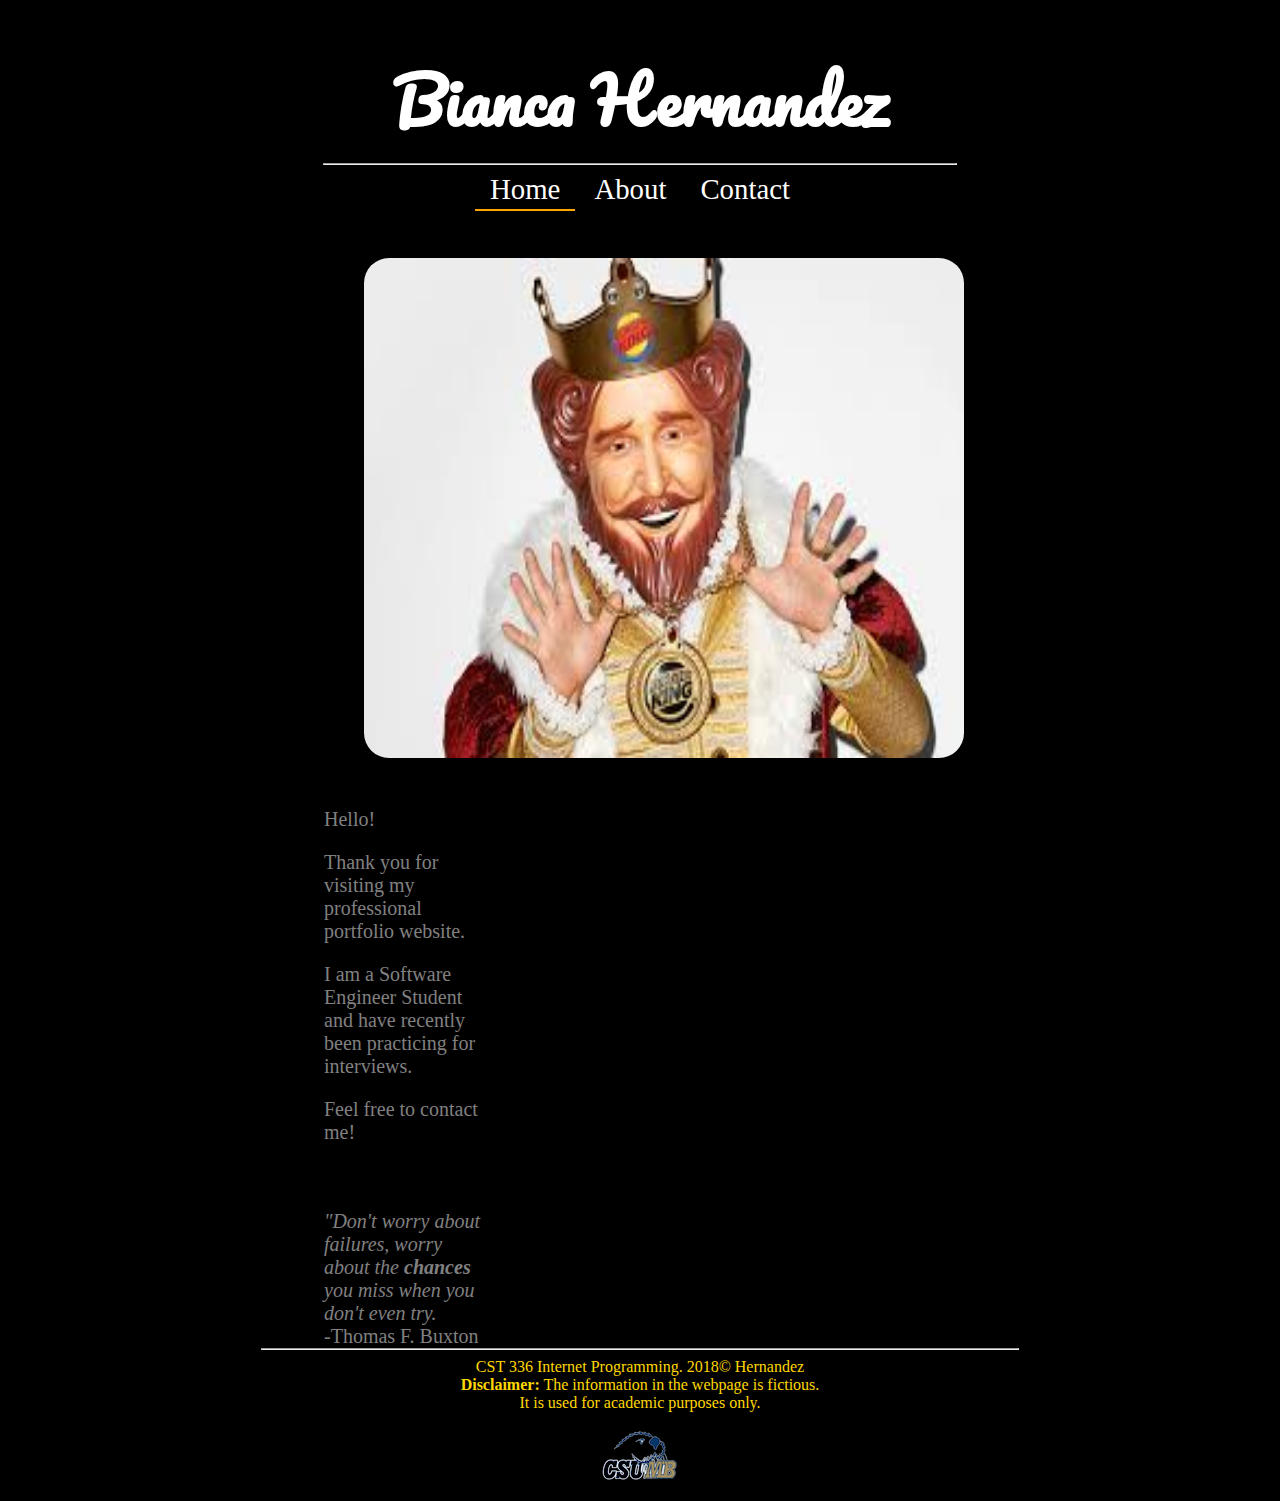
<file: portfolio/index.html>
<!DOCTYPE html>
<html>
<!--

First Website
and comment
in html
(comments can span multiple lines)

-->

<!-- This is the head -->
<!-- All styles and javascript go inside the head -->
    <head>
        <!--links to external style file-->
        <link href="css/styles.css" rel="stylesheet" type="text/css"/>
        <link href="https://fonts.googleapis.com/css?family=Pacifico" rel="stylesheet">
        <!--Title that shows up on tab-->
        <title> Bianca Hernandez: Personal Website </title>
    </head>
<!-- closing head -->

    <!-- This is the body -->
    <!-- This is where we place the content of our website -->
    <body>
        
        <!--This is the header of the page-->
        <header>
            <h1> Bianca Hernandez </h1>
        </header>
        
        <!--This is the navigation bar-->
        <nav>
            <hr width = "50%" />
            <a href="index.html" style="border-bottom:2px orange solid;">Home</a>
            <a href="about.html">About</a>
            <a href="contact.html">Contact</a>
        </nav>
        
        <br/><br/>
        
        <!--Main body of page-->
        <main>
            
            <!--image div-->
            <figure id="me">
                <img src="img/bkh2.jpeg" id="myImage" alt="Picture of Bianca Hernandez" />
            </figure>
            
            <div id="welcomeText">
                Hello! <br/>
                <p>Thank you for visiting my professional portfolio website.</p>
                <p>I am a Software Engineer Student and have recently been practicing for interviews.</p>
                <p>Feel free to contact me!</p>
                
                <br/><br/>
                
                <em>"Don't worry about failures, worry about the <strong>chances</strong> you miss when you don't even try.</em>
                <br/>
                -Thomas F. Buxton
            </div>
            
        </main>
        
        <!-- This is the footer -->
        <!-- The footer goes inside the body but not always -->
        <footer>
            <hr>
            CST 336 Internet Programming. 2018&copy; Hernandez <br/>
            <strong>Disclaimer:</strong> The information in the webpage is fictious.
            <br/>
            It is used for academic purposes only.
            <figure id="logo">
                <img src="img/csumb.png" alt="CSUMB Logo" />
            </figure>
            
        </footer>
        <!-- closing footer -->
        
    </body>
    <!-- closing body -->

</html>
</file>
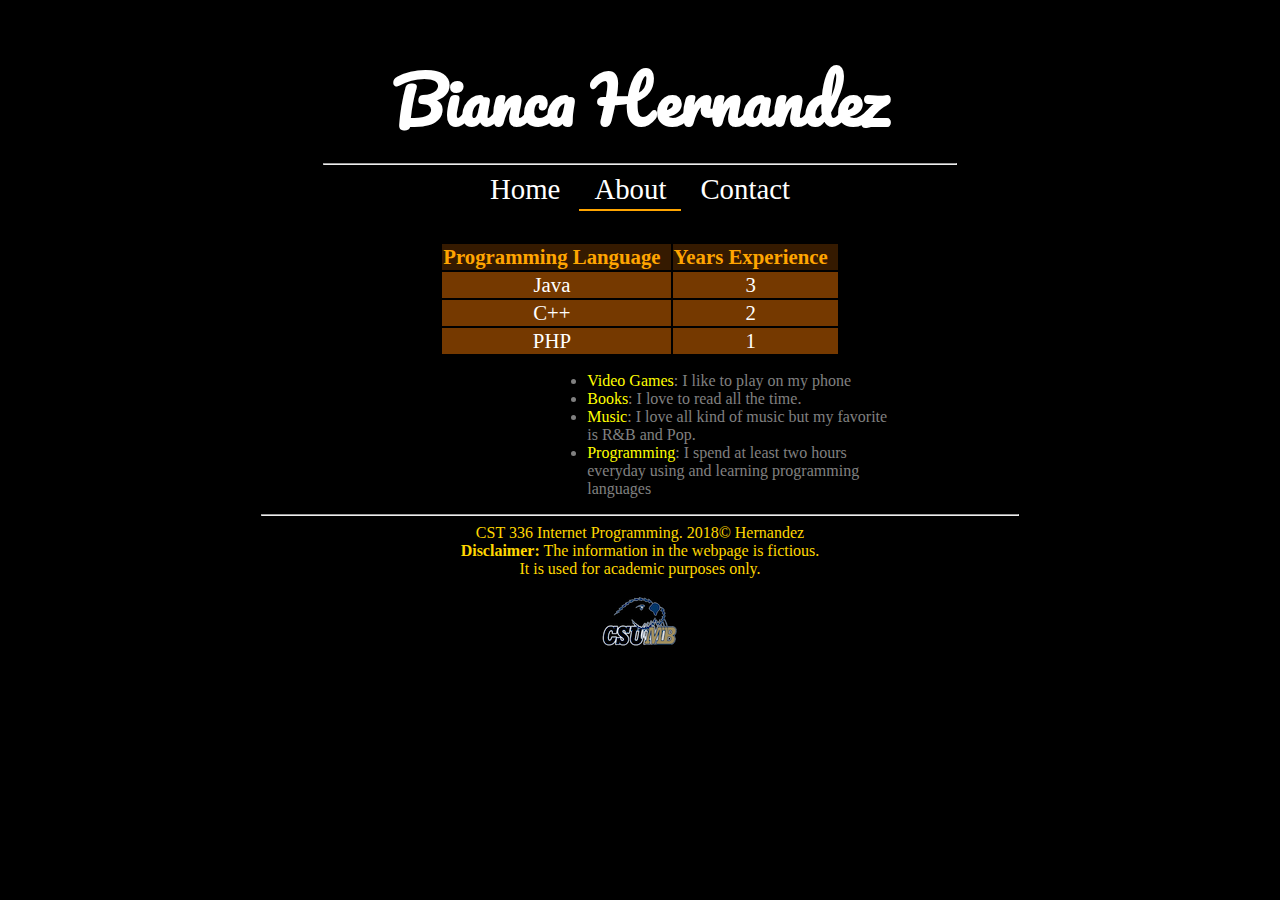
<file: portfolio/about.html>
<!DOCTYPE html>
<html>
<!--

First Website
and comment
in html
(comments can span multiple lines)

-->

<!-- This is the head -->
<!-- All styles and javascript go inside the head -->
    <head>
        <!--links to external style file-->
        <link href="css/styles.css" rel="stylesheet" type="text/css"/>
        <link href="https://fonts.googleapis.com/css?family=Pacifico" rel="stylesheet">
        <!--Title that shows up on tab-->
        <title> Bianca Hernandez: About </title>
    </head>
<!-- closing head -->

    <!-- This is the body -->
    <!-- This is where we place the content of our website -->
    <body>
        
        <!--This is the header of the page-->
        <header>
            <h1> Bianca Hernandez </h1>
        </header>
        
        <!--This is the navigation bar-->
        <nav>
            <hr width = "50%" />
            <a href="index.html">Home</a>
            <a href="about.html" style="border-bottom:2px orange solid;">About</a>
            <a href="contact.html">Contact</a>
        </nav>
        
        <br/><br/>
        
        <!--div with an id called content-->
        <div id="content">
            <!--Table to hold experience data-->
            <table>
                <tr id="table-header">
                    <td><Strong>Programming Language</Strong></td>
                    <td><strong>Years Experience</strong></td>
                </tr>
                <tr class="table-row">
                    <td>Java</td>
                    <td>3</td>
                </tr>
                
                <tr class="table-row">
                    <td>C++</td>
                    <td>2</td>
                </tr>
                
                <tr class="table-row">
                    <td>PHP</td>
                    <td>1</td>
                </tr>
            </table>
            
            <ul>
                <li><span class="hobby">Video Games</span>: I like to play on my phone</li>
                <li><span class="hobby">Books</span>: I love to read all the time.</li>
                <li><span class="hobby">Music</span>: I love all kind of music but my favorite is R&B and Pop.</li>
                <li><span class="hobby">Programming</span>: I spend at least two hours everyday using and learning programming languages</li>
            </ul>
            
        </div>
        
        <!-- This is the footer -->
        <!-- The footer goes inside the body but not always -->
        <footer>
            <hr>
            CST 336 Internet Programming. 2018&copy; Hernandez <br/>
            <strong>Disclaimer:</strong> The information in the webpage is fictious.
            <br/>
            It is used for academic purposes only.
            <figure id="logo">
                <img src="img/csumb.png" alt="CSUMB Logo" />
            </figure>
            
        </footer>
        <!-- closing footer -->
        
    </body>
    <!-- closing body -->

</html>
</file>
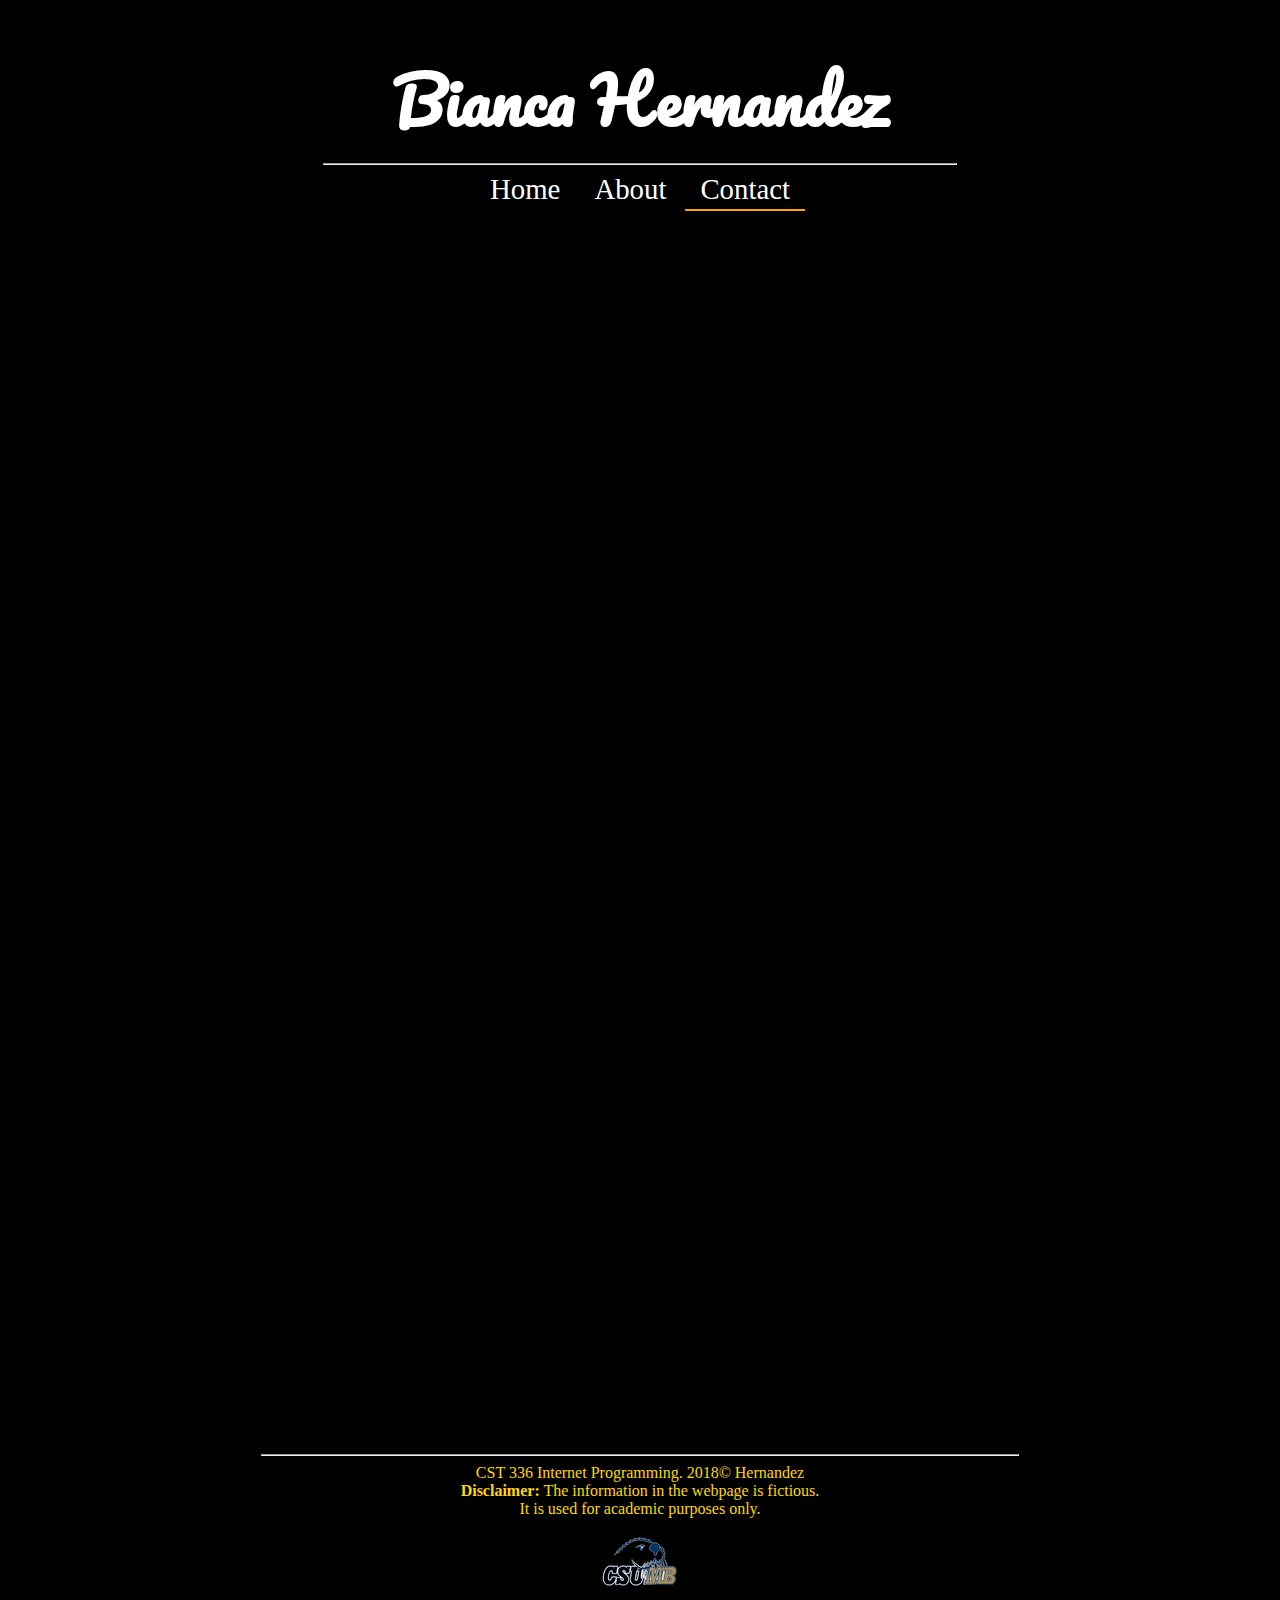
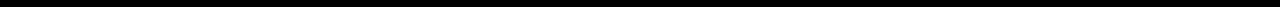
<file: portfolio/contact.html>
<!DOCTYPE html>
<html>
<!--

First Website
and comment
in html
(comments can span multiple lines)

-->

<!-- This is the head -->
<!-- All styles and javascript go inside the head -->
    <head>
        <!--links to external style file-->
        <link href="css/styles.css" rel="stylesheet" type="text/css"/>
        <link href="https://fonts.googleapis.com/css?family=Pacifico" rel="stylesheet">
        <!--Title that shows up on tab-->
        <title> Bianca Hernandez: About </title>
    </head>
<!-- closing head -->

    <!-- This is the body -->
    <!-- This is where we place the content of our website -->
    <body>
        
        <!--This is the header of the page-->
        <header>
            <h1> Bianca Hernandez </h1>
        </header>
        
        <!--This is the navigation bar-->
        <nav>
            <hr width = "50%" />
            <a href="index.html">Home</a>
            <a href="about.html">About</a>
            <a href="contact.html" style="border-bottom:2px orange solid;">Contact</a>
        </nav>
        
        <br/><br/>
        
        <!--div with an id called content-->
        <div id="content">
           <!--google contact form-->
           <iframe src="https://docs.google.com/forms/d/e/1FAIpQLSd1ZMV7eB_9tFjc8lqO83ANEbD3BylmZUeU1z06z6MV25ATeg/viewform?embedded=true" width="760" height="500" frameborder="0" marginheight="0" marginwidth="0">Loading...</iframe>
            
        </div>
        
        <!-- This is the footer -->
        <!-- The footer goes inside the body but not always -->
        <footer>
            <hr>
            CST 336 Internet Programming. 2018&copy; Hernandez <br/>
            <strong>Disclaimer:</strong> The information in the webpage is fictious.
            <br/>
            It is used for academic purposes only.
            <figure id="logo">
                <img src="img/csumb.png" alt="CSUMB Logo" />
            </figure>
            
        </footer>
        <!-- closing footer -->
        
    </body>
    <!-- closing body -->

</html>
</file>
<file: portfolio/css/styles.css>
body{
    background-color:black;
    color:gray;
}

header,nav, footer {
    text-align: center;
}
h1{
    font-family: 'Pacifico', cursive;
    font-size: 4em;
    margin-bottom: 0px;
    color:white;
}

main{
    margin: auto;
    width: 50%;
    text-align: center;
}

nav a{
    padding: 15px;
    padding-bottom: 4px;
    font-size:1.8em;
    text-decoration: none;
    color: white;
}

nav a:hover {
    border-bottom:2px orange solid;
    font-size: 2em;
    transition: .9s;
}

#me, #welcomeText{
    float: left;
    text-align: left;
}
#myImage{
   width:600px;
   height:500px;
   border-radius: 25px;
}
#welcomeText{
    width:25%;
    padding-top: 30px;
    font-size: 15pt;
}

footer {
    clear: left;
    font-size: medium;
    color: gold !important;
    width:60%;
    margin: 0px auto;
}

/*about page*/
table {
    margin: 0px auto;
    /*height: 70%;*/
}

td {
    padding-right: 10px;
    font-size: 1.3em;
}

td strong {
    color: orange; 
}

#table-header {
    background-color: #351a00;
}

.table-row {
    background-color: #753900;
    text-align: center;
    color:white;
}

ul {
    /*padding-top: 20px;*/
    text-align: left;
    padding-left: 200px;
}

.hobby{
    color: yellow;
}
#content{
    margin: auto;
    width:40%;
    
}

iframe{
    height:1200px;
}
</file>
